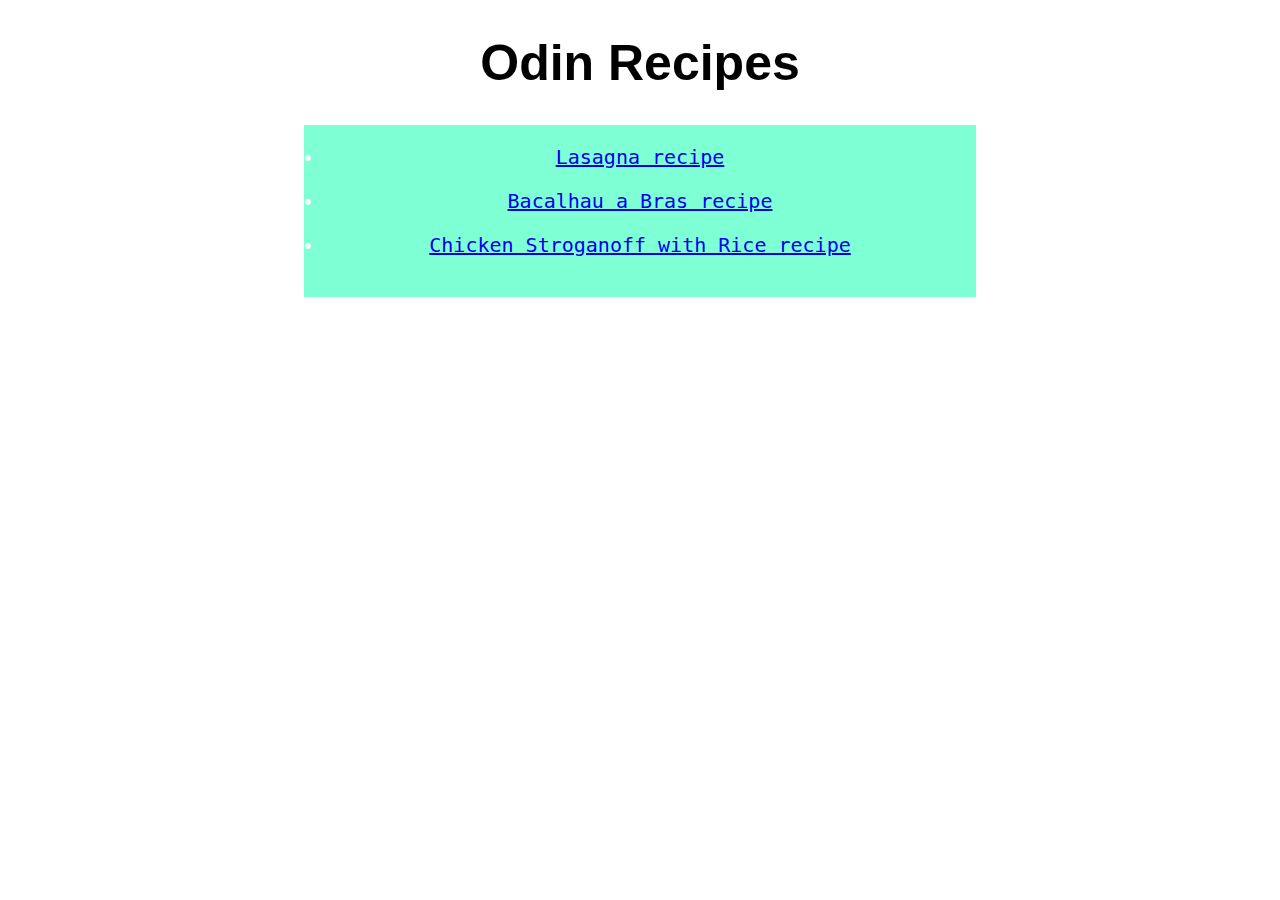
<file: index.html>
<!DOCTYPE html>
<html lang="en">
<head>
    <meta charset="UTF-8">
    <meta name="viewport" content="width=device-width, initial-scale=1.0">
    <title>Document</title>
    <link rel="stylesheet" href="./styles/index-styles.css">
</head>
<body>
    <h1>Odin Recipes</h1>

    <ul>
        <li><a href="./recipes/lasagna.html">Lasagna recipe</a></li>
        <li><a href="./recipes/bacalhau-a-bras.html">Bacalhau a Bras recipe</a></li>
        <li><a href="./recipes/stroganoff.html">Chicken Stroganoff with Rice recipe</a></li>
    </ul>
    
</body>
</html>
</file>
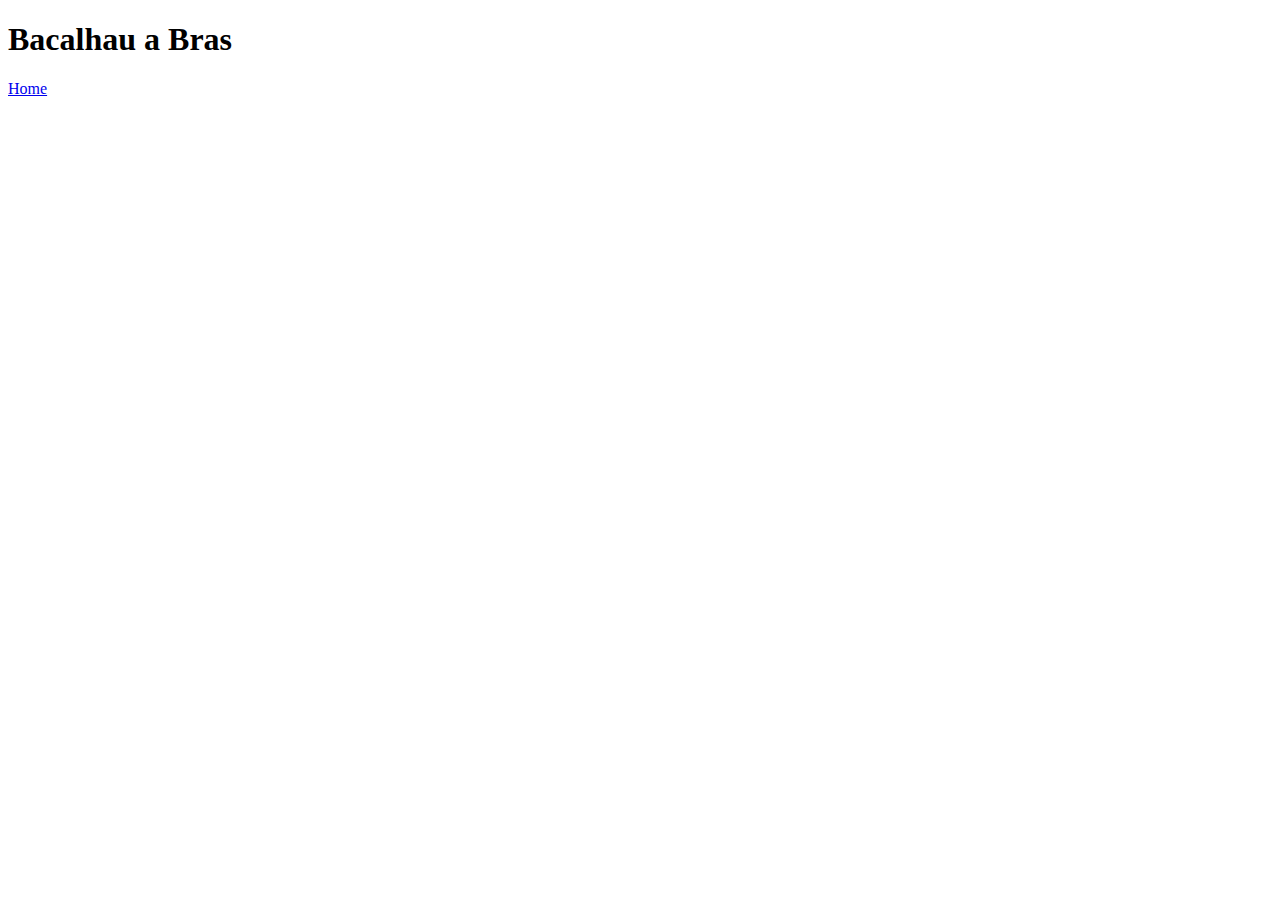
<file: recipes/bacalhau-a-bras.html>
<!DOCTYPE html>
<html lang="en">
<head>
    <meta charset="UTF-8">
    <meta name="viewport" content="width=device-width, initial-scale=1.0">
    <title>Document</title>
</head>
<body>
    <h1>Bacalhau a Bras</h1>

    <footer>
        <a href="../index.html">Home</a>
    </footer>
</body>
</html>
</file>
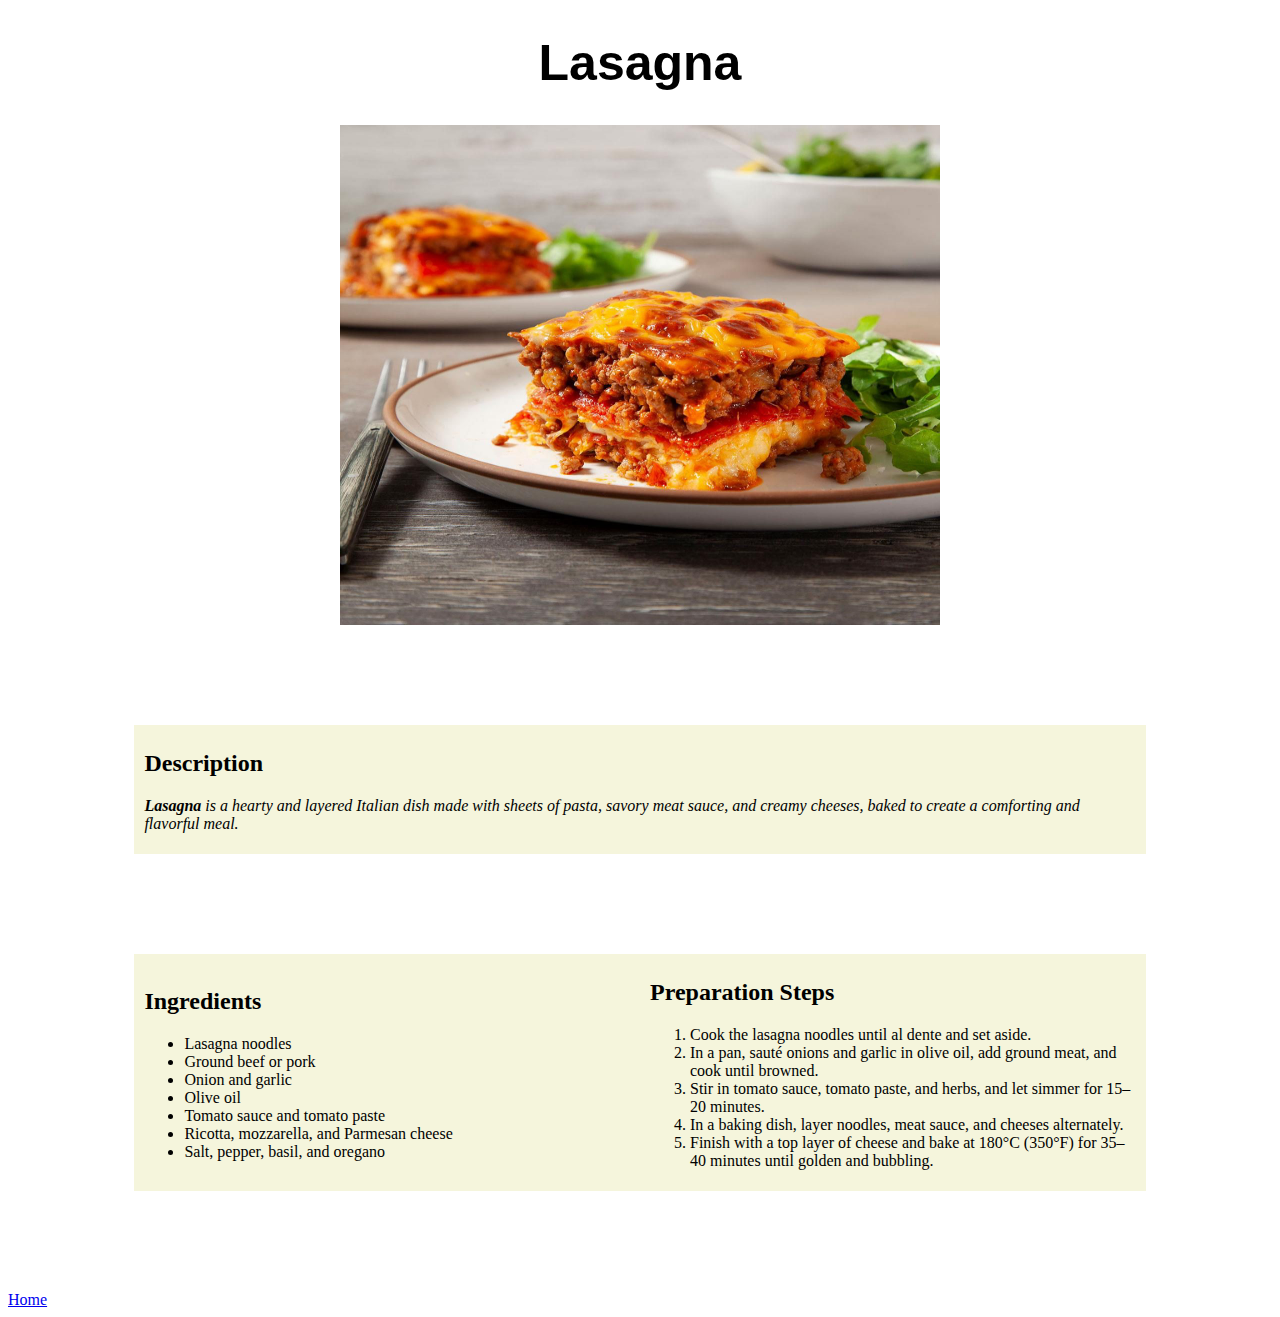
<file: recipes/lasagna.html>
<!DOCTYPE html>
<html lang="en">
<head>
    <meta charset="UTF-8">
    <meta name="viewport" content="width=device-width, initial-scale=1.0">
    <title>Document</title>
    <link rel="stylesheet" href="../styles/lasagna-styles.css">
</head>
<body>
    <h1>Lasagna</h1>
    <img src="../img/lasagna.jpg" alt="A photo of a lasagna." height="500" width="600">
    <div class="description">
        <h2>Description</h2>
        <p><em><strong>Lasagna</strong> is a hearty and layered Italian dish made with sheets of pasta, savory meat sauce, and creamy cheeses, baked to create a comforting and flavorful meal.</em></p>    
    </div>
    <div class="specifications">
        <div class="ingredients">
            <h2>Ingredients</h2>
            <ul>
                <li>Lasagna noodles</li>
                <li>Ground beef or pork</li>
                <li>Onion and garlic</li>
                <li>Olive oil</li>
                <li>Tomato sauce and tomato paste</li>
                <li>Ricotta, mozzarella, and Parmesan cheese</li>
                <li>Salt, pepper, basil, and oregano</li>
            </ul>
        </div>
        <div class="preparations">
            <h2>Preparation Steps</h2>
            <ol>
                <li>Cook the lasagna noodles until al dente and set aside.</li>
                <li>In a pan, sauté onions and garlic in olive oil, add ground meat, and cook until browned.</li>
                <li>Stir in tomato sauce, tomato paste, and herbs, and let simmer for 15–20 minutes.</li>
                <li>In a baking dish, layer noodles, meat sauce, and cheeses alternately.</li>
                <li>Finish with a top layer of cheese and bake at 180°C (350°F) for 35–40 minutes until golden and bubbling.</li>
            </ol>
        </div>
    </div>
    
    <footer>
        <a href="../index.html">Home</a>
    </footer>
</body>
</html>
</file>
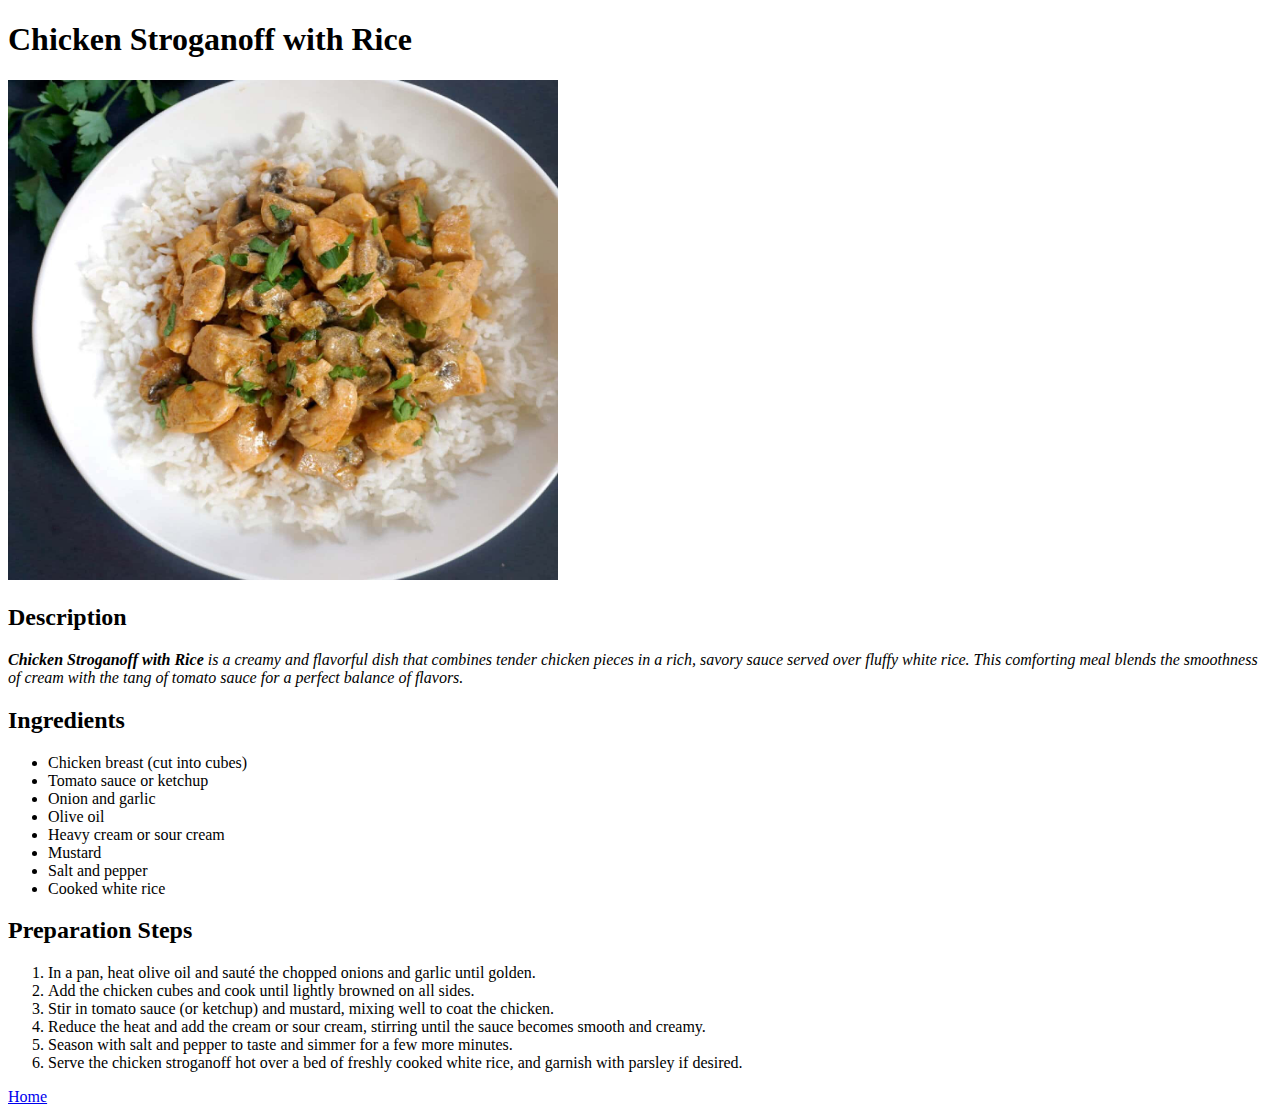
<file: recipes/stroganoff.html>
<!DOCTYPE html>
<html lang="en">
<head>
    <meta charset="UTF-8">
    <meta name="viewport" content="width=device-width, initial-scale=1.0">
    <title>Document</title>
</head>
<body>
    <h1>Chicken Stroganoff with Rice</h1>
    <img src="../img/stroganoff.jpg" alt="A photo of chicken stroganoff with rice dish." height="500" width="550">
    <h2>Description</h2>
    <p><em><strong>Chicken Stroganoff with Rice</strong> is a creamy and flavorful dish that combines tender chicken pieces in a rich, savory sauce served over fluffy white rice. This comforting meal blends the smoothness of cream with the tang of tomato sauce for a perfect balance of flavors.</em></p>
    <h2>Ingredients</h2>
    <ul>
        <li>Chicken breast (cut into cubes)</li>
        <li>Tomato sauce or ketchup</li>
        <li>Onion and garlic</li>
        <li>Olive oil</li>
        <li>Heavy cream or sour cream</li>
        <li>Mustard</li>
        <li>Salt and pepper</li>
        <li>Cooked white rice</li>
    </ul>
    <h2>Preparation Steps</h2>
    <ol>
        <li>In a pan, heat olive oil and sauté the chopped onions and garlic until golden.</li>
        <li>Add the chicken cubes and cook until lightly browned on all sides.</li>
        <li>Stir in tomato sauce (or ketchup) and mustard, mixing well to coat the chicken.</li>
        <li>Reduce the heat and add the cream or sour cream, stirring until the sauce becomes smooth and creamy.</li>
        <li>Season with salt and pepper to taste and simmer for a few more minutes.</li>
        <li>Serve the chicken stroganoff hot over a bed of freshly cooked white rice, and garnish with parsley if desired.</li>
    </ol>
    
    
    <footer>
        <a href="../index.html">Home</a>
    </footer>
</body>
</html>
</file>
<file: styles/index-styles.css>
body {
    box-sizing: border-box;
}

h1 {
    text-align: center;
    font-family: Verdana, Geneva, Tahoma, sans-serif;
    font-size: 50px;    
}

ul {
    background-color: aquamarine;
    height: 100;
    width: 50%;
    margin-left: auto;
    margin-right: auto;
    padding: 20px;
}


li {
    color: aliceblue;
    font-family: monospace;
    font-size: 20px;
    text-align: center;
    margin-bottom: 20px;
}
</file>
<file: styles/lasagna-styles.css>
* {
    box-sizing: border-box;
}

h1 {
    text-align: center;
    font-family: 'Segoe UI', Tahoma, Geneva, Verdana, sans-serif;
    font-size: 50px;
}

img {
    display: block;
    margin-left: auto;
    margin-right: auto;
}

.description, .ingredients, .preparations {
    background-color: beige;
    padding: 5px 10px 5px 10px;
}

.description {
    margin-left: auto;
    margin-right: auto;
    margin-top: 100px;
    width: 80%;
}

.specifications {
    display: table;
    height: auto;
    width: 80%;
    margin-top: 100px;
    margin-bottom: 100px;
    margin-left: auto;
    margin-right: auto;
}

.ingredients, .preparations {
    display: table-cell;
    vertical-align: middle;
}

.ingredients {
    width: 50%;
}

.preparations {
    width: 50%;
}
</file>
